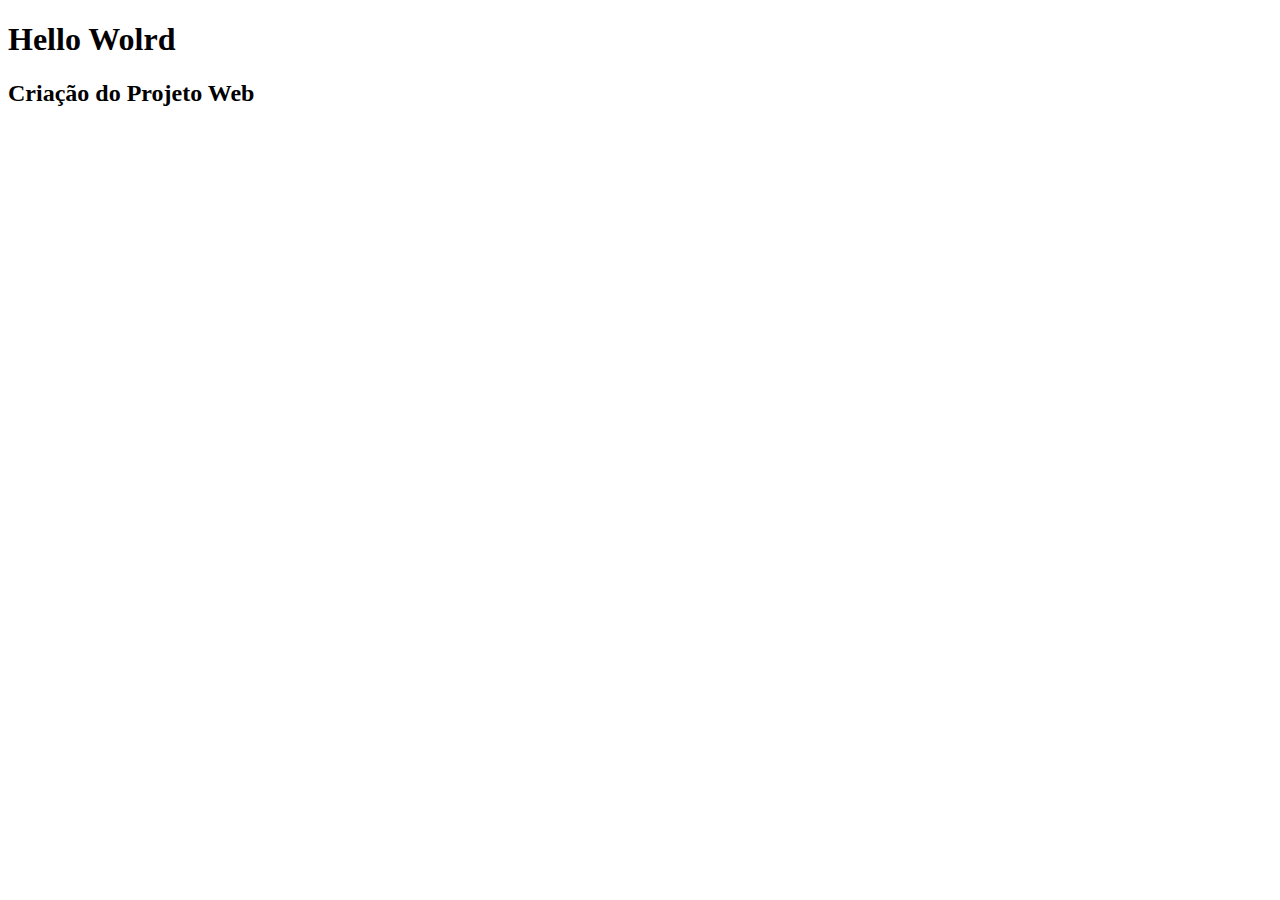
<file: index.html>
<!DOCTYPE html>
<html lang="pt-BR">
<head>
    <meta charset="UTF-8">
    <meta name="viewport" content="width=device-width, initial-scale=1.0">
    <title>Projeto Web</title>
</head>
<body>
    
    <h1>Hello Wolrd</h1>
    <h2>Criação do Projeto Web</h2>

</body>
</html>
</file>
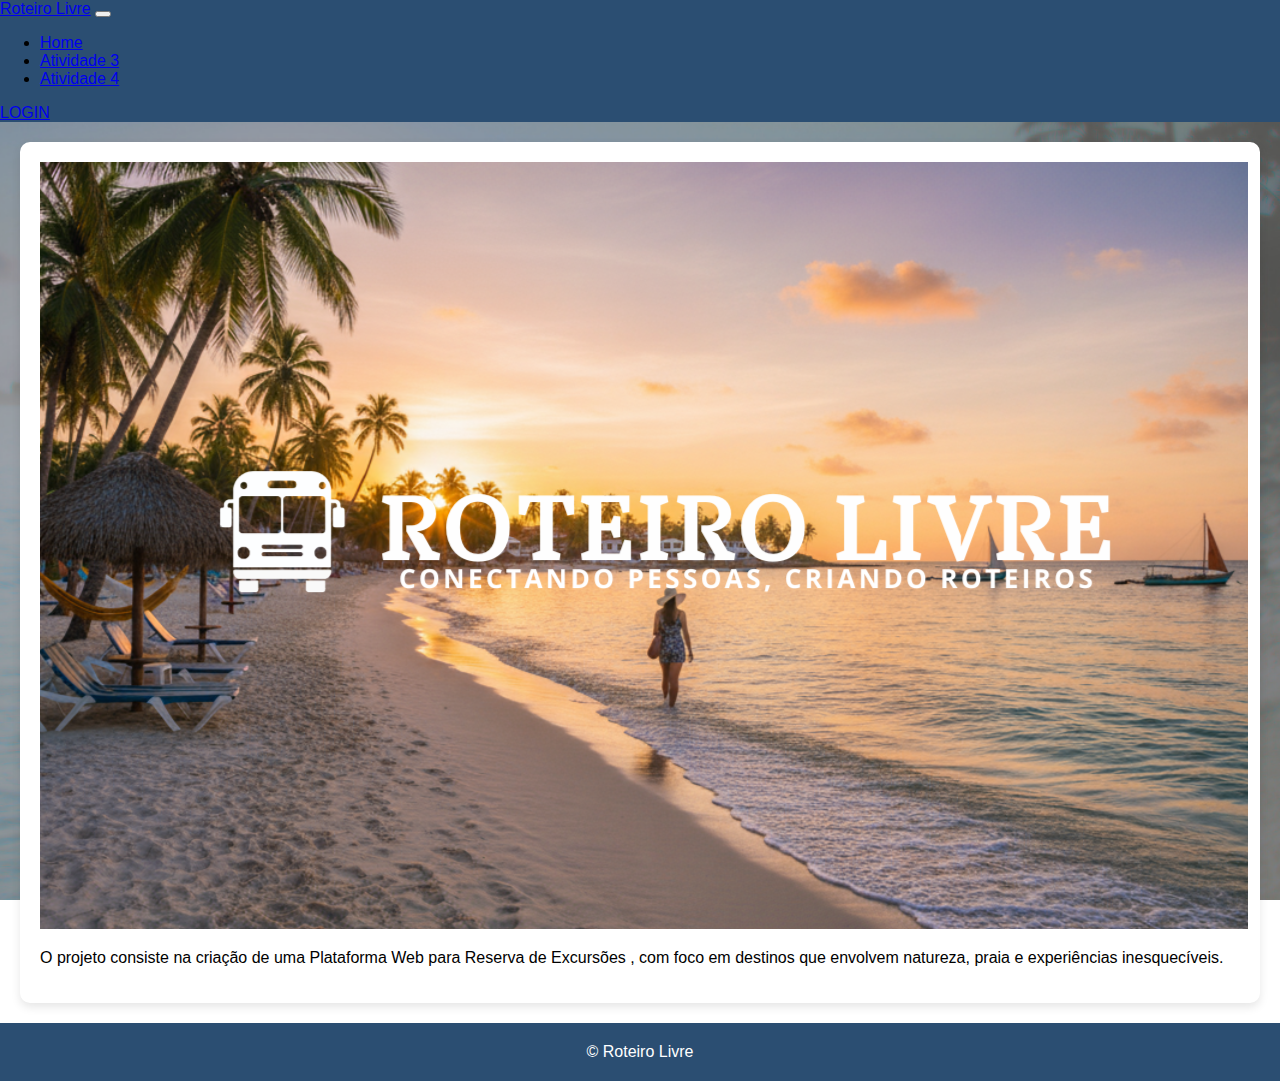
<file: infraestructure/pages/index.html>
<!DOCTYPE html>
<html lang="pt-BR">

<head>
    <meta charset="UTF-8">
    <meta name="viewport" content="width=device-width, initial-scale=1.0">
    <title>Roteiro Livre</title>


    <link rel="shortcut icon" href="../assets/images/favicon.ico" type="image/x-icon">

    <link href="https://cdn.jsdelivr.net/npm/bootstrap@5.3.2/dist/css/bootstrap.min.css" rel="stylesheet" integrity="sha384-T3c6CoIi6uLrA9TneNEoa7RxnatzjcDSCmG1MXxSR1GAsXEV/Dwwykc2MPK8M2HN" crossorigin="anonymous">


    <link rel="shortcut icon" href="../assets/images/favicon.ico" type="image/x-icon">

    <link rel="stylesheet" href="../assets/css/home-page.css">

    <link rel="stylesheet" href="../assets/css/css-global.css">


</head>

<body>

    <header>

    </header>

    <nav class="navbar navbar-expand-lg" style="background-color: #2B4E72;">
        <div class="container-fluid">
            <a class="navbar-brand text-white" href="../pages/index.html">Roteiro Livre</a>
            
            <button class="navbar-toggler" type="button" data-bs-toggle="collapse" data-bs-target="#navbarNav" aria-controls="navbarNav" aria-expanded="false" aria-label="Toggle navigation">
                <span class="navbar-toggler-icon"></span>
            </button>

            <div class="collapse navbar-collapse" id="navbarNav">
                <ul class="navbar-nav me-auto mb-2 mb-lg-0">
                    <li class="nav-item">
                        <a class="nav-link text-white" href="../pages/index.html">Home</a>
                    </li>
                    <li class="nav-item">
                        <a class="nav-link text-white" href="../pages/atividade-3.html">Atividade 3</a>
                    </li>
                    <li class="nav-item">
                        <a class="nav-link text-white" href="../pages/atividade-4.html">Atividade 4</a>
                    </li>
                </ul>
                <a href="../pages/login.html" class="btn btn-outline-light btn-sm">LOGIN</a>
            </div>
        </div>
    </nav>

    <main>



       <img src="../assets/images/imagem-menu.png" class="img-fluid" >
        <p>O projeto consiste na criação de uma Plataforma Web para Reserva de Excursões , com foco em destinos que envolvem natureza, praia e experiências inesquecíveis.</p>

    </main>

    <footer>
        &copy Roteiro Livre
    </footer>

</body>

</html>
</file>
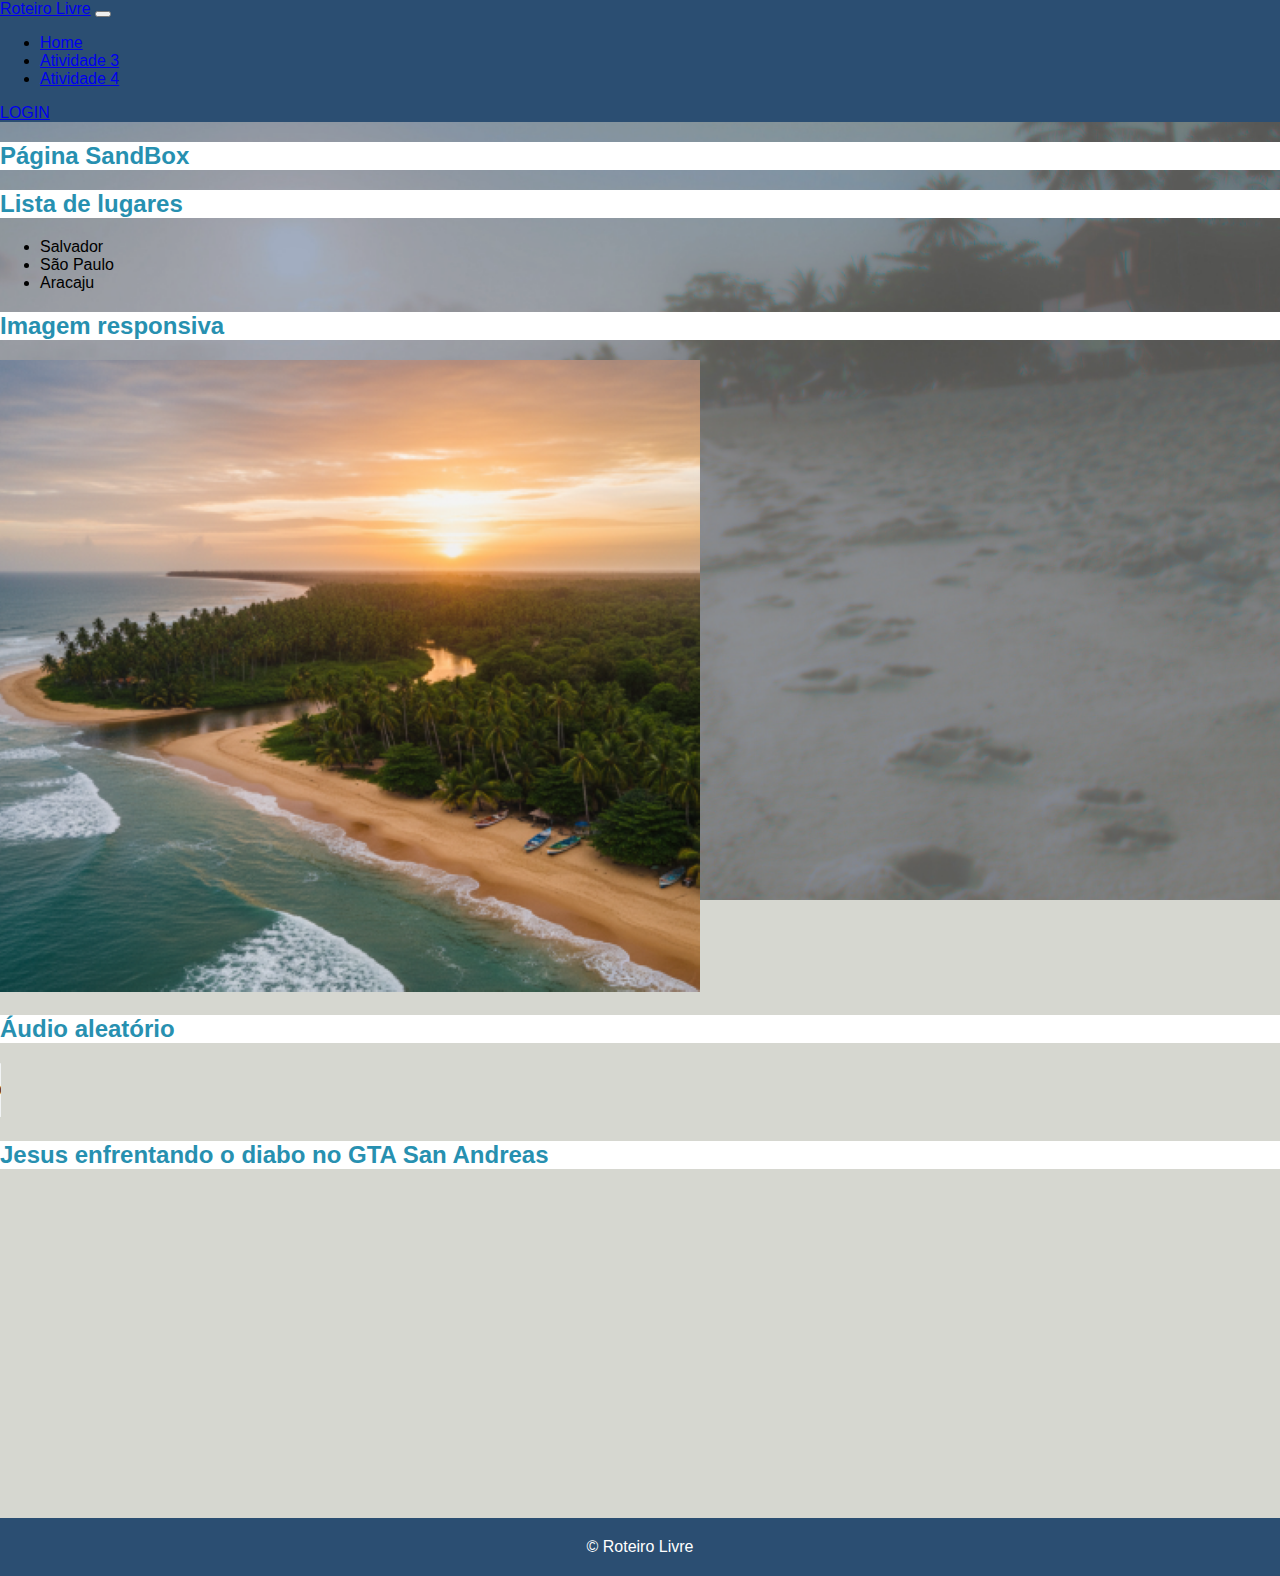
<file: infraestructure/pages/atividade-3.html>
<!DOCTYPE html>
<html lang="pt-BR">

<head>
    <meta charset="UTF-8">
    <meta name="viewport" content="width=device-width, initial-scale=1.0">
    <title>Roteiro Livre</title>

    <link rel="shortcut icon" href="../assets/images/favicon.ico" type="image/x-icon">

    <link href="https://cdn.jsdelivr.net/npm/bootstrap@5.3.2/dist/css/bootstrap.min.css" rel="stylesheet" integrity="sha384-T3c6CoIi6uLrA9TneNEoa7RxnatzjcDSCmG1MXxSR1GAsXEV/Dwwykc2MPK8M2HN" crossorigin="anonymous">

    <link rel="shortcut icon" href="../assets/images/favicon.ico" type="image/x-icon">

    <link rel="stylesheet" href="../assets/css/css-global.css">

    <link rel="stylesheet" href="../assets/css/atividade3.css">

</head>

<body>

    <header>

        <nav class="navbar navbar-expand-lg" style="background-color: #2B4E72;">
        <div class="container-fluid">
            <a class="navbar-brand text-white" href="../pages/index.html">Roteiro Livre</a>
            
            <button class="navbar-toggler" type="button" data-bs-toggle="collapse" data-bs-target="#navbarNav" aria-controls="navbarNav" aria-expanded="false" aria-label="Toggle navigation">
                <span class="navbar-toggler-icon"></span>
            </button>

            <div class="collapse navbar-collapse" id="navbarNav">
                <ul class="navbar-nav me-auto mb-2 mb-lg-0">
                    <li class="nav-item">
                        <a class="nav-link text-white" href="../pages/index.html">Home</a>
                    </li>
                    <li class="nav-item">
                        <a class="nav-link text-white" href="../pages/atividade-3.html">Atividade 3</a>
                    </li>
                    <li class="nav-item">
                        <a class="nav-link text-white" href="../pages/atividade-4.html">Atividade 4</a>
                    </li>
                </ul>
                <a href="../pages/login.html" class="btn btn-outline-light btn-sm">LOGIN</a>
            </div>
        </div>
        </nav>
    </header>

    <main>
        <article>
            <h2>Página SandBox</h2>

            <h2>Lista de lugares</h2>

            <ul>

                <li>Salvador</li>
                <li>São Paulo</li>
                <li>Aracaju</li>

            </ul>

            <h2>Imagem responsiva</h2>

            <picture>

                <img src="../assets/images/foto.png" alt="Imagem Dinâmica">

            </picture>

            <h2>Áudio aleatório</h2>

            <audio preload="metadata" controls>

                <source src="..\assets\audio\audio-sandbox.mp3" type="audio/mpeg">

                <source src="..\assets\audio\audio-sandbox.ogg" type="audio/ogg">

                <source src="..\assets\audio\audio-sandbox.wav" type="audio/wav">

            </audio>



            <h2>Jesus enfrentando o diabo no GTA San Andreas</h2>

            <div class="video">

                <iframe width="560" height="315" src="https://www.youtube.com/embed/wxTBtAE96LI?si=gG-9bCKAKm9artHm"
                    title="YouTube video player" frameborder="0"
                    allow="accelerometer; autoplay; clipboard-write; encrypted-media; gyroscope; picture-in-picture; web-share"
                    referrerpolicy="strict-origin-when-cross-origin" allowfullscreen></iframe>

            </div>

        </article>

    </main>

    <footer>
        &copy Roteiro Livre
    </footer>

</body>

</html>
</file>
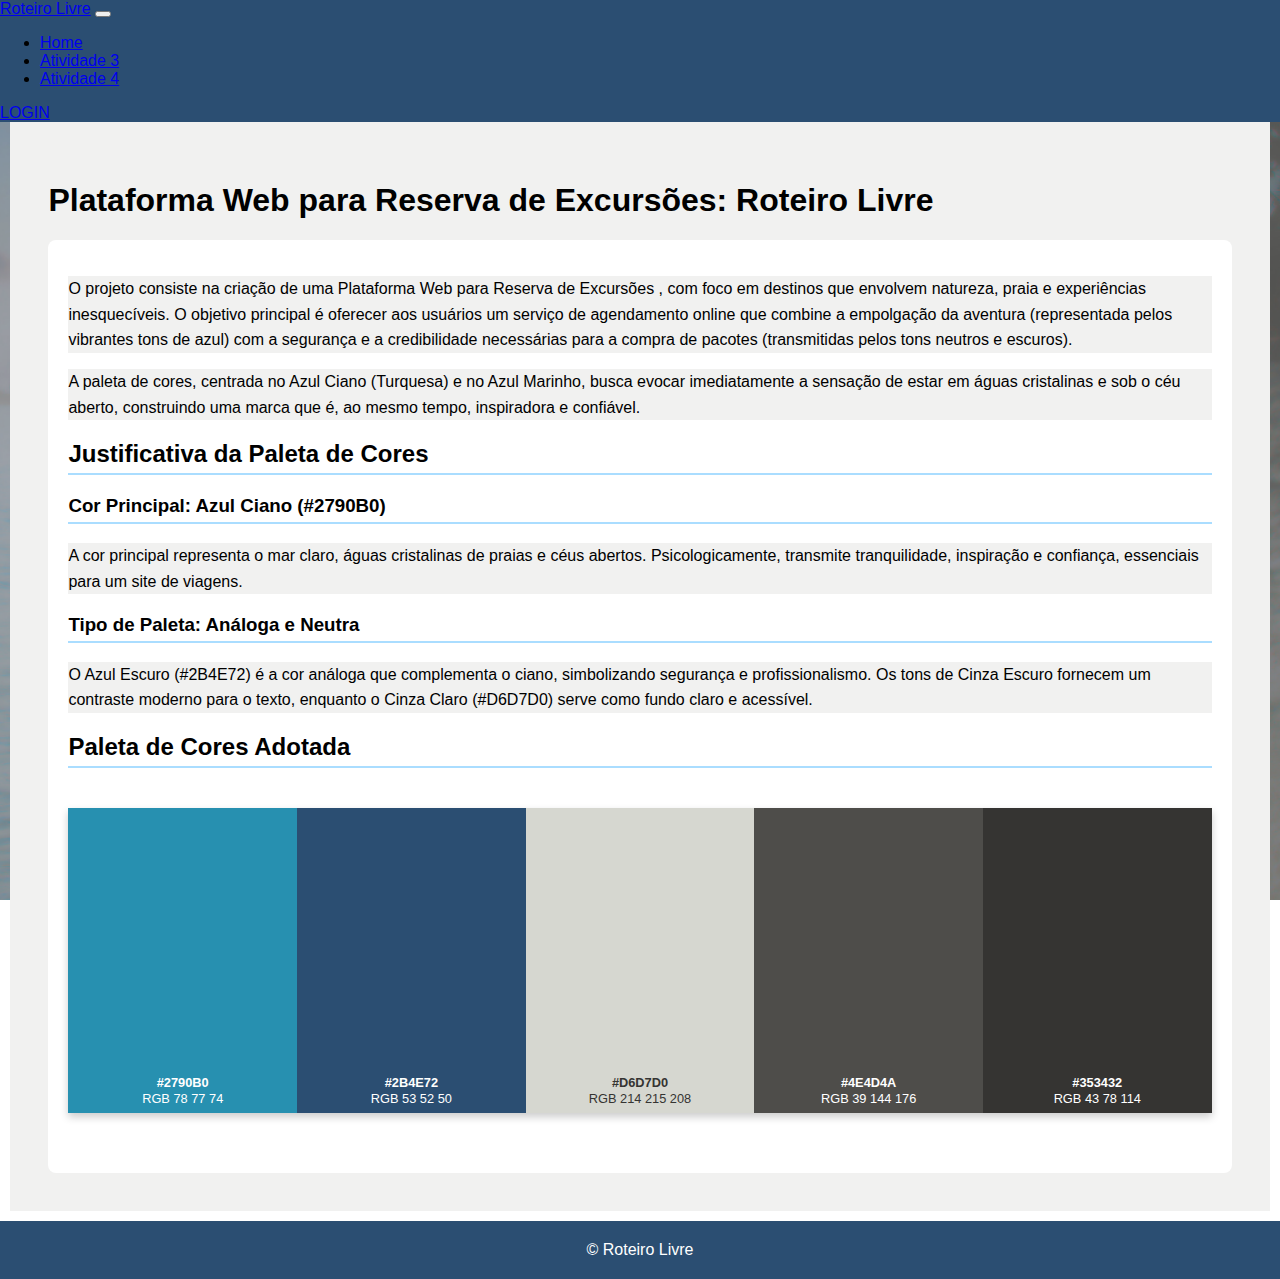
<file: infraestructure/pages/atividade-4.html>
<!DOCTYPE html>
<html lang="pt-BR">
<head>
    <meta charset="UTF-8">
    <meta name="viewport" content="width=device-width, initial-scale=1.0">
    <title>Cores</title>

    <link rel="shortcut icon" href="../assets/images/favicon.ico" type="image/x-icon">

    <link href="https://cdn.jsdelivr.net/npm/bootstrap@5.3.2/dist/css/bootstrap.min.css" rel="stylesheet" integrity="sha384-T3c6CoIi6uLrA9TneNEoa7RxnatzjcDSCmG1MXxSR1GAsXEV/Dwwykc2MPK8M2HN" crossorigin="anonymous">


    <link rel="shortcut icon" href="../assets/images/favicon.ico" type="image/x-icon">

    <link rel="stylesheet" href="../assets/css/atividade4.css">

    <link rel="stylesheet" href="../assets/css/css-global.css">

</head>

<body>

     <header>

    <nav class="navbar navbar-expand-lg" style="background-color: #2B4E72;">
        <div class="container-fluid">
            <a class="navbar-brand text-white" href="../pages/index.html">Roteiro Livre</a>
            
            <button class="navbar-toggler" type="button" data-bs-toggle="collapse" data-bs-target="#navbarNav" aria-controls="navbarNav" aria-expanded="false" aria-label="Toggle navigation">
                <span class="navbar-toggler-icon"></span>
            </button>

            <div class="collapse navbar-collapse" id="navbarNav">
                <ul class="navbar-nav me-auto mb-2 mb-lg-0">
                    <li class="nav-item">
                        <a class="nav-link text-white" href="../pages/index.html">Home</a>
                    </li>
                    <li class="nav-item">
                        <a class="nav-link text-white" href="../pages/atividade-3.html">Atividade 3</a>
                    </li>
                    <li class="nav-item">
                        <a class="nav-link text-white" href="../pages/atividade-4.html">Atividade 4</a>
                    </li>
                </ul>
                <a href="../pages/login.html" class="btn btn-outline-light btn-sm">LOGIN</a>
            </div>
        </div>
    </nav>

    </header>  

    <main>


        <h1>Plataforma Web para Reserva de Excursões: Roteiro Livre</h1>

        <article>


            <p>O projeto consiste na criação de uma Plataforma Web para Reserva de Excursões , com foco em destinos que envolvem natureza, praia e experiências inesquecíveis.
            O objetivo principal é oferecer aos usuários um serviço de agendamento online que combine a empolgação da aventura (representada pelos vibrantes tons de azul) com a segurança e a credibilidade necessárias para a compra de pacotes (transmitidas pelos tons neutros e escuros).</p>
            <p>A paleta de cores, centrada no Azul Ciano (Turquesa) e no Azul Marinho, busca evocar imediatamente a sensação de estar em águas cristalinas e sob o céu aberto, construindo uma marca que é, ao mesmo tempo, inspiradora e confiável.</p>
            
        
            <h2>Justificativa da Paleta de Cores</h2>

            <h3>Cor Principal: Azul Ciano (#2790B0)</h3>
            <p>A cor principal representa o mar claro, águas cristalinas de praias e céus abertos. Psicologicamente, transmite tranquilidade, inspiração e confiança, essenciais para um site de viagens.</p>

            <h3>Tipo de Paleta: Análoga e Neutra</h3>
            <p>O Azul Escuro (#2B4E72) é a cor análoga que complementa o ciano, simbolizando segurança e profissionalismo. Os tons de Cinza Escuro fornecem um contraste moderno para o texto, enquanto o Cinza Claro (#D6D7D0) serve como fundo claro e acessível.</p>


            <h2>Paleta de Cores Adotada</h2>
            <div class="paleta-cores">    
                <div class="cartao-cor" id="cor1">
                    <div class="info-cor">
                        <div class="hex-code">#2790B0</div>
                        <div>RGB 78 77 74</div>
                    </div>
                </div>

                <div class="cartao-cor" id="cor2">
                    <div class="info-cor">
                        <div class="hex-code">#2B4E72</div>
                        <div>RGB 53 52 50</div>
                    </div>
                </div>

                <div class="cartao-cor" id="cor3">
                    <div class="info-cor">
                        <div class="hex-code">#D6D7D0</div>
                        <div>RGB 214 215 208</div>
                    </div>
                </div>

                <div class="cartao-cor" id="cor4">
                    <div class="info-cor">
                        <div class="hex-code">#4E4D4A</div>
                        <div>RGB 39 144 176</div>
                    </div>
                </div>

                <div class="cartao-cor" id="cor5">
                    <div class="info-cor">
                        <div class="hex-code">#353432</div>
                        <div>RGB 43 78 114</div>
                    </div>
                </div>
            </div>    
        </article>
    </main>

    <footer>
        &copy Roteiro Livre
    </footer>

</body>

</html>
</file>
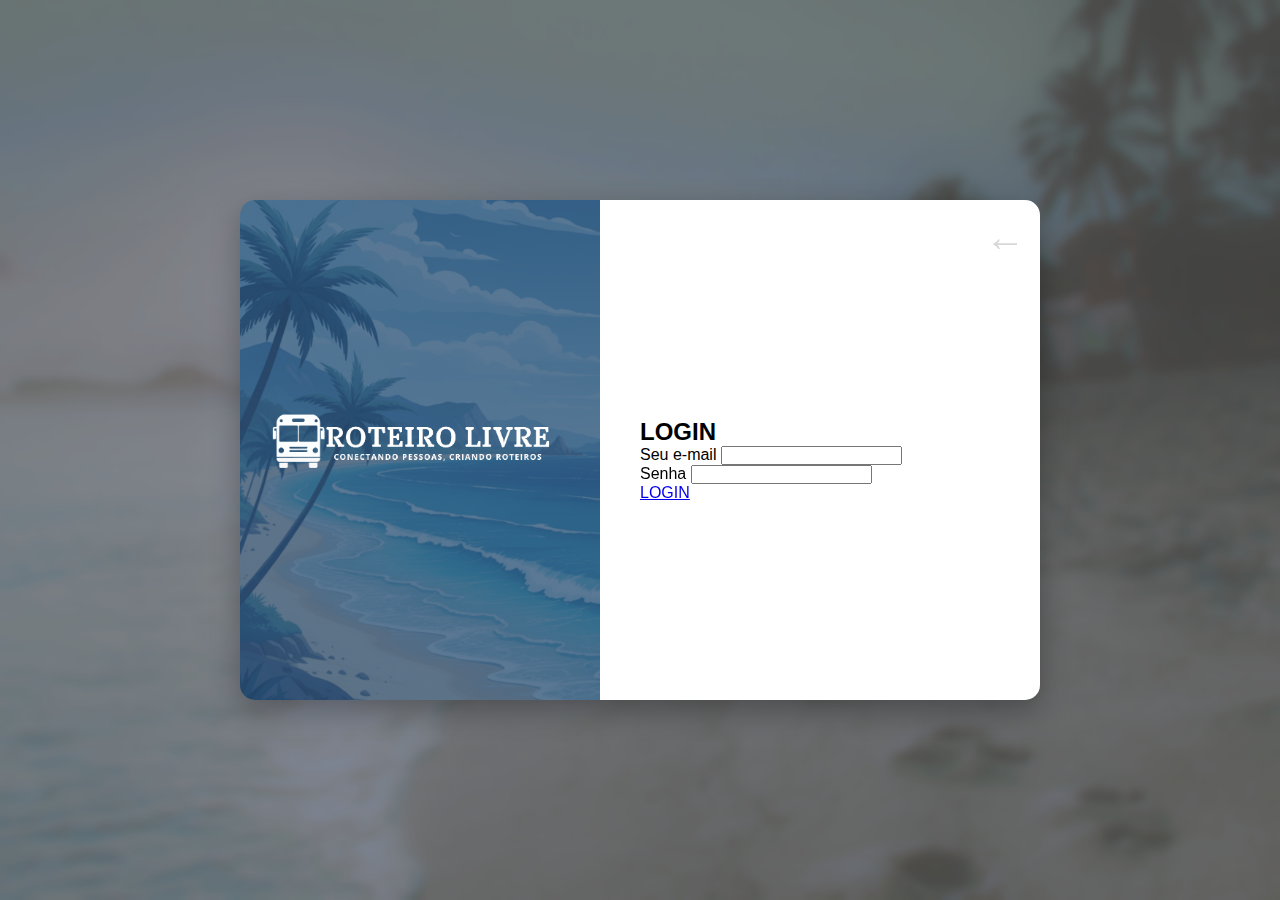
<file: infraestructure/pages/login.html>
<!DOCTYPE html>
<html lang="pt-BR">
<head>
    <meta charset="UTF-8">
    <meta name="viewport" content="width=device-width, initial-scale=1.0">
    <title>Tela de Login</title>

    <link rel="shortcut icon" href="../assets/images/favicon.ico" type="image/x-icon">

    <link href="https://cdn.jsdelivr.net/npm/bootstrap@5.3.2/dist/css/bootstrap.min.css" rel="stylesheet" integrity="sha384-T3c6CoIi6uLrA9TneNEoa7RxnatzjcDSCmG1MXxSR1GAsXEV/Dwwykc2MPK8M2HN" crossorigin="anonymous">


    <link rel="shortcut icon" href="../assets/images/favicon.ico" type="image/x-icon">

    <link rel="stylesheet" href="../assets/css/css-global.css">

    <link rel="stylesheet" href="../assets/css/login.css">

</head>
<body>
    

  <div class="login-container">
        
    <a href="../pages/index.html" class="seta-voltar" aria-label="Voltar para a página inicial">
            &larr; </a>


        <div class="side-panel">
        </div>

        <form action="">

            <form class="login-form">
                <h2>LOGIN</h2>

                  <div class="mb-3">

                    <label for="exampleInputEmail1" class="form-label">Seu e-mail</label>
                    <input type="email" class="form-control" id="exampleInputEmail1" aria-describedby="emailHelp">
                

                </div>

               <div class="mb-3">

                    <label for="exampleInputPassword1" class="form-label">Senha</label>
                    <input type="password" class="form-control" id="exampleInputPassword1">

                </div>

                <a href="tela-adm.html" class="btn btn-primary btn-lg">LOGIN</a>
           
        </form>

    </div>

 

</body>
</html>
</file>
<file: infraestructure/assets/css/home-page.css>
main {

    max-width: 1200px;
    margin: 20px auto;
    padding: 20px;
    background-color: #ffffff;
    border-radius: 10px;
    box-shadow: 0 4px 10px rgba(0, 0, 0, 0.1);
}
</file>
<file: infraestructure/assets/css/css-global.css>
body{

    font-family: Arial, Helvetica, sans-serif;
    background-image: url('../images/fundo.png');
    background-repeat: no-repeat;
    background-size: cover;
    background-position: center center;
    background-attachment: fixed;
    min-height: 100vh;
    margin: 0;

}


footer {
    background-color: #2B4E72; 
    color: white;
    padding: 20px;
    text-align: center;
    margin-top: 10px;
}
</file>
<file: infraestructure/assets/css/atividade3.css>
body{

    background-color: #d6d7d0;
    font-family: Arial, Helvetica, sans-serif;
}

h1{

    color:#2B4E72 ;
    background-color: #ffff;
    
}

h2{

    color: #2790B0;
    background-color: #ffff;
     
}
</file>
<file: infraestructure/assets/css/atividade4.css>
main {

    background-color: #f1f1f0;
    padding: 3%;
    margin: 0 10px; 
}

article {
    background-color: #ffffff; 
    padding: 20px;
    margin: 0;
    border-radius: 8px;
    color: #000000; 
}


article h1, article h2, article h3 {
    border-bottom: 2px solid #aaddff; 
    padding-bottom: 5px;
    margin-top: 20px;
}
article h1 {
    font-size: 1.8em;
}


article p {
    margin-bottom: 15px;
    line-height: 1.6;
    background-color: #f1f1f0;
}



.paleta-cores {
    display: flex; 
    width: 100%;
    margin: 40px auto; 
    box-shadow: 0 4px 8px rgba(0, 0, 0, 0.2);
}
.cartao-cor {

    flex: 1; 
    height: 300px; 
    display: flex; 
    flex-direction: column; 
    justify-content: flex-end;
    color: #fff; 
    text-align: center;
    padding-bottom: 5px;
}

.info-cor {
    font-size: 0.8em;
    line-height: 1.2;
    padding: 2px 0;
}

.hex-code {
    font-weight: bold;
}


#cor1 { background-color: #2790B0; } 

#cor2 { background-color: #2B4E72; } 

#cor3 { 
    background-color: #D6D7D0; 
    color: #353432; 
}

#cor4 { background-color: #4E4D4A; }

#cor5 { background-color: #353432; }
</file>
<file: infraestructure/assets/css/login.css>
* {
    box-sizing: border-box;
    margin: 0;
    padding: 0;
}



body {
   
    background-size: cover;
    background-position: center;
    display: flex;
    justify-content: center;
    align-items: center;
    min-height: 100vh;
}

body::before {
    content: '';
    position: absolute;
    top: 0;
    left: 0;
    width: 100%;
    height: 100%;
    backdrop-filter: blur(4px); 
    background-color: rgba(0, 0, 0, 0.2); 
    z-index: -1; 
}


.login-container {
    position: relative;
    display: flex;
    max-width: 800px;
    width: 90%;
    height: 500px;
    max-height: 90vh;
    border-radius: 15px;
    overflow: hidden;
    box-shadow: 0 10px 30px rgba(0, 0, 0, 0.3);
}



.side-panel {

    flex: 1; 
    
   
    background-image: url('../images/fundo-login.png'); 
    background-size: cover;
    background-position: center;
    
    
  
}



form {
    flex: 1;
    background-color: #fff;
    padding: 40px;
    display: flex;
    padding-top: 60px;
    flex-direction: column;
    justify-content: center;
}




.seta-voltar {
    position: absolute;
    top: 15px;
    right: 15px;
    z-index: 10;
    color: rgba(200, 200, 200, 0.7); 
    font-size: 2.5em;
    text-decoration: none;
    transition: color 0.2s;
}

.seta-voltar:hover {
    color: rgba(150, 150, 150, 0.9);
}





@media (max-width: 768px) {
 
    .login-container {
        flex-direction: column; 
        width: 90%;
        height: auto; 
        max-width: 100%;
    }

  
    .side-panel {
        display: none;
    }

    
    form {
        flex: none; 
        width: 100%;
        padding: 30px 20px; 
    }

    
    body {
        min-height: 100vh; 
    }
}
</file>
